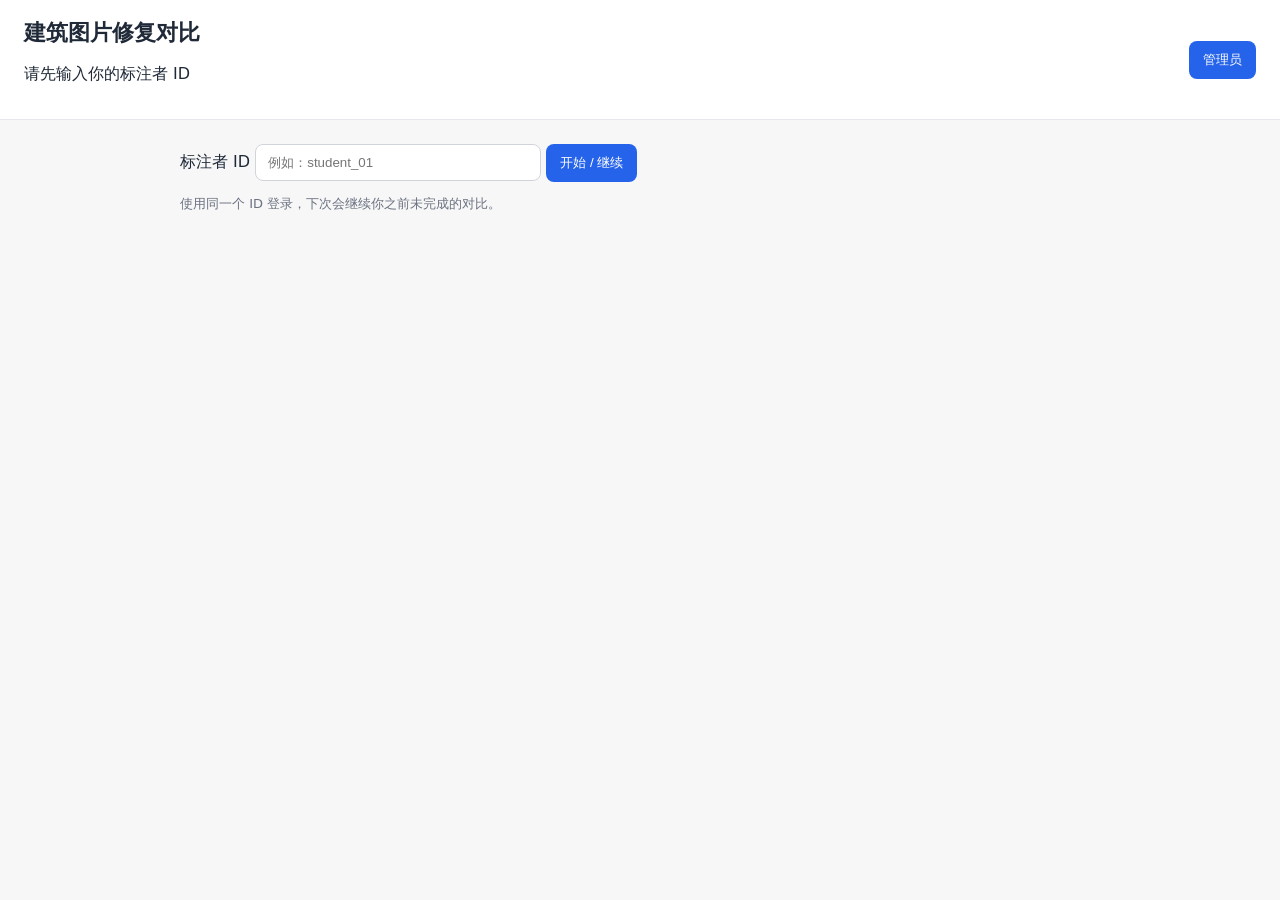
<file: apps/building_comparison_fix/index.html>
<!doctype html>
<html lang="zh-CN">
<head>
  <meta charset="utf-8" />
  <meta name="viewport" content="width=device-width, initial-scale=1" />
  <title>建筑图片修复对比</title>
  <link rel="stylesheet" href="styles.css" />
</head>
<body>
  <header>
    <div>
      <h1>建筑图片修复对比</h1>
      <p id="annotatorLabel">请先输入你的标注者 ID</p>
    </div>
    <button id="adminBtn" type="button">管理员</button>
  </header>

  <section id="idPanel" class="panel">
    <label for="annotatorId">标注者 ID</label>
    <input id="annotatorId" type="text" placeholder="例如：student_01" />
    <button id="startBtn" type="button">开始 / 继续</button>
    <p class="hint">使用同一个 ID 登录，下次会继续你之前未完成的对比。</p>
  </section>

  <section id="comparePanel" class="panel hidden">
    <div class="progress"><span id="progressText"></span></div>
    <div class="compare">
      <button id="leftCard" type="button" class="image-card">
        <img id="leftImg" alt="左图" />
        <span>左侧更好</span>
      </button>
      <button id="equalBtn" type="button" class="equal-btn">两者相当</button>
      <button id="rightCard" type="button" class="image-card">
        <img id="rightImg" alt="右图" />
        <span>右侧更好</span>
      </button>
    </div>
  </section>

  <section id="adminPanel" class="panel hidden">
    <label for="adminPassword">管理员密码</label>
    <input id="adminPassword" type="password" />
    <button id="adminLoginBtn" type="button">进入管理员模式</button>
    <div id="adminContent" class="hidden">
      <h2>对比进度</h2>
      <p id="adminStats"></p>
      <button id="downloadBtn" type="button">下载修复对比结果 CSV</button>
      <button id="closeAdminBtn" type="button">退出管理员模式</button>
    </div>
  </section>

  <script src="app.js"></script>
</body>
</html>
</file>
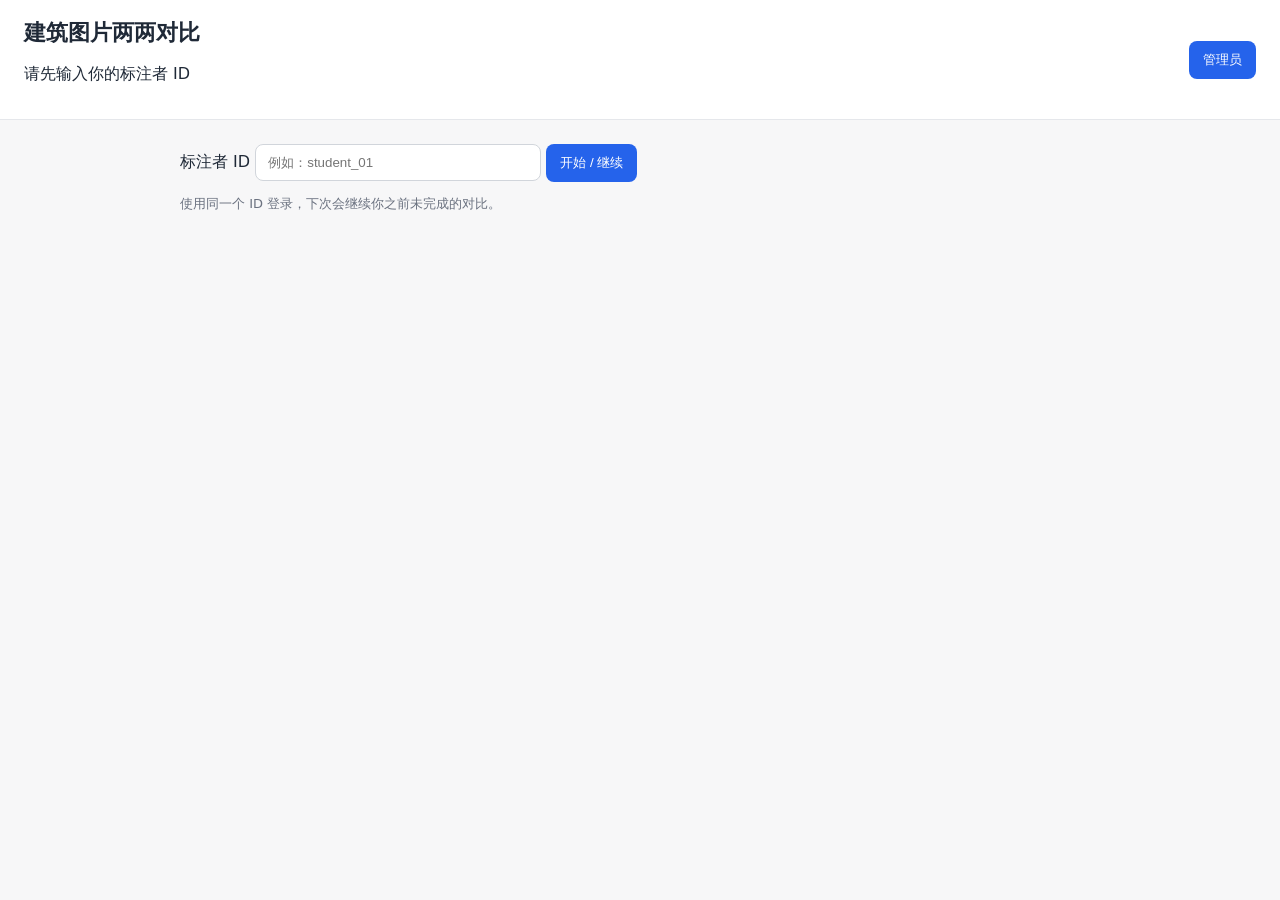
<file: apps/building_comparison_web/index.html>
<!doctype html>
<html lang="zh-CN">
<head>
  <meta charset="utf-8" />
  <meta name="viewport" content="width=device-width, initial-scale=1" />
  <title>建筑图片两两对比</title>
  <link rel="stylesheet" href="styles.css" />
</head>
<body>
  <header>
    <div>
      <h1>建筑图片两两对比</h1>
      <p id="annotatorLabel">请先输入你的标注者 ID</p>
    </div>
    <button id="adminBtn" type="button">管理员</button>
  </header>

  <section id="idPanel" class="panel">
    <label for="annotatorId">标注者 ID</label>
    <input id="annotatorId" type="text" placeholder="例如：student_01" />
    <button id="startBtn" type="button">开始 / 继续</button>
    <p class="hint">使用同一个 ID 登录，下次会继续你之前未完成的对比。</p>
  </section>

  <section id="comparePanel" class="panel hidden">
    <div class="progress">
      <span id="progressText"></span>
    </div>
    <div class="compare">
      <button id="leftCard" type="button" class="image-card">
        <img id="leftImg" alt="左图" />
        <span>左侧更好</span>
        <span class="delete-link" id="deleteLeft" role="button" tabindex="0">删除左图</span>
      </button>
      <button id="equalBtn" type="button" class="equal-btn">两者相当</button>
      <button id="rightCard" type="button" class="image-card">
        <img id="rightImg" alt="右图" />
        <span>右侧更好</span>
        <span class="delete-link" id="deleteRight" role="button" tabindex="0">删除右图</span>
      </button>
    </div>
  </section>

  <section id="adminPanel" class="panel hidden">
    <label for="adminPassword">管理员密码</label>
    <input id="adminPassword" type="password" />
    <button id="adminLoginBtn" type="button">进入管理员模式</button>
    <div id="adminContent" class="hidden">
      <h2>对比进度</h2>
      <p id="adminStats"></p>
      <button id="downloadBtn" type="button">下载全部对比结果 CSV</button>
      <button id="closeAdminBtn" type="button">退出管理员模式</button>
    </div>
  </section>

  <script src="app.js"></script>
</body>
</html>
</file>
<file: apps/building_comparison_fix/styles.css>
body{margin:0;font-family:system-ui,-apple-system,"Segoe UI",sans-serif;background:#f7f7f8;color:#1f2937}
header{display:flex;justify-content:space-between;align-items:center;padding:18px 24px;background:#fff;border-bottom:1px solid #e5e7eb}
h1{font-size:22px;margin:0}.panel{max-width:920px;margin:24px auto;padding:0 16px}.hidden{display:none}
.hint{color:#6b7280;font-size:13px}input{padding:10px 12px;border:1px solid #d1d5db;border-radius:8px;min-width:260px}
button{padding:10px 14px;border:0;border-radius:8px;background:#2563eb;color:#fff;cursor:pointer}
.compare{display:flex;align-items:stretch;gap:12px;margin-top:20px}.image-card{flex:1;background:#fff;border:1px solid #e5e7eb;border-radius:12px;overflow:hidden;color:#111827;text-align:center}
.image-card img{width:100%;height:420px;object-fit:cover;display:block}.equal-btn{align-self:center;background:#6b7280}.progress{margin-bottom:10px;color:#374151}
</file>
<file: apps/building_comparison_web/styles.css>
body {
  margin: 0;
  font-family: system-ui, -apple-system, "Segoe UI", sans-serif;
  background: #f7f7f8;
  color: #1f2937;
}

header {
  display: flex;
  justify-content: space-between;
  align-items: center;
  padding: 18px 24px;
  background: #ffffff;
  border-bottom: 1px solid #e5e7eb;
}

h1 { font-size: 22px; margin: 0; }
.panel { max-width: 920px; margin: 24px auto; padding: 0 16px; }
.hidden { display: none; }
.hint { color: #6b7280; font-size: 13px; }

input {
  padding: 10px 12px;
  border: 1px solid #d1d5db;
  border-radius: 8px;
  min-width: 260px;
}

button {
  padding: 10px 14px;
  border: 0;
  border-radius: 8px;
  background: #2563eb;
  color: white;
  cursor: pointer;
}

.compare {
  display: flex;
  align-items: stretch;
  gap: 12px;
  margin-top: 20px;
}

.image-card {
  flex: 1;
  background: white;
  border: 1px solid #e5e7eb;
  border-radius: 12px;
  overflow: hidden;
  color: #111827;
  text-align: center;
}

.image-card img {
  width: 100%;
  height: 420px;
  object-fit: cover;
  display: block;
}
.delete-link { display:block; color:#dc2626; padding:8px 0; }

.equal-btn {
  align-self: center;
  background: #6b7280;
}

.progress { margin-bottom: 10px; color: #374151; }
</file>
